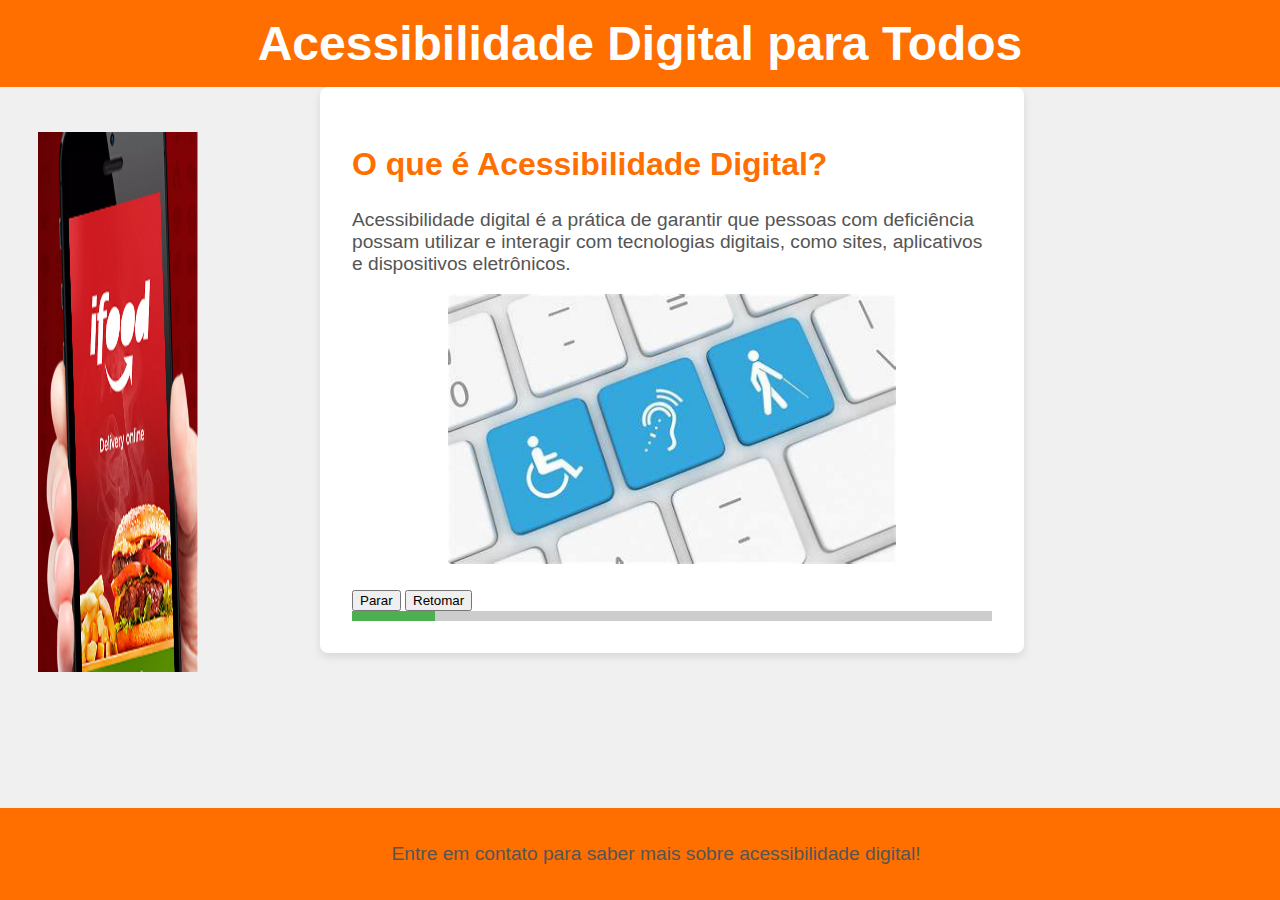
<file: index.html>
<!DOCTYPE html>
<html lang="pt-br">
	
	<head>
		<meta charset="UTF-8">
		<meta name="viewport" content="width=device-width, initial-scale=1.0">
		<title>Landing Page de Acessibilidade Digital para gente sem mão</title>  		
		<link rel="icon" type="image/x-icon" href="cadeirante.jpeg">		
		<link rel="stylesheet" href="styles.css">		
	</head>
	
	<body>
		<div vw class="enabled">
			<div vw-access-button class="active"></div>
			<div vw-plugin-wrapper>
				<div class="vw-plugin-top-wrapper"></div>
			</div>
		</div>
		
		<header>
			<h1>Acessibilidade Digital para Todos</h1>
		</header>
		<div id="carregamento"></div>
		<main>		
			<aside>
				<img src="ifood.png" alt="anuncio do ifood">
			</aside>
			<section id="meio">
				<div class="carousel-container">
					<div class="carousel-slide active">
						<h2>O que é Acessibilidade Digital?</h2>
						<p>Acessibilidade digital é a prática de garantir que pessoas com deficiência possam utilizar e interagir com tecnologias digitais, como sites, aplicativos e dispositivos eletrônicos.</p>
						<img src="aceesivel.jpeg" alt="Pessoas com deficiência usando tecnologia" class="imgSlide"></div>
					<div class="carousel-slide">
						<h2>Por que é Importante?</h2>
						<p>A acessibilidade digital é importante para promover a inclusão e igualdade de oportunidades para todas as pessoas, independentemente de suas limitações físicas.</p>
						<img src="acesove.jpeg" alt="Tecnologias acessíveis" class="imgSlide" >
					</div>
					<div class="carousel-slide">
						<h2>Como Podemos Ajudar?</h2>
						<p>Existem várias formas de tornar a tecnologia mais acessível, como a utilização de padrões de codificação acessíveis, fornecer descrições alternativas para imagens e disponibilizar recursos para leitores de tela. Como essa página onde o mouse é inútil!</p>
						<img src="deficenca.jpg" alt="Ajudando pessoas com deficiência"class="imgSlide" >
					</div>
					<div class="carousel-slide">
						<h2>Como apliquei isso aqui?</h2>
						<p>Para deficientes físicos, sites como excesso de interatividade podem ser um problema, por isso, desenvolvi utilizando um modelo de <i>apresentação de slides</i>, onde sequer é necessário clicar em algum link para acessar as informações!</p>
						<img src="slides.jpg" alt="Apresentação de slides" class="imgSlide">
					</div>
					<div class="carousel-slide">
						<h2>Apenas os manetas/pernetas são deficientes?</h2>
						<p>Por exemplo, quando você esta com as mão ocupadas, mas prescisa acessar algum tipo de dado/informação, naquele momento você se torna elegível a utilizar os recursos que a acessibilidade para <i>manetas</i> pode oferecer!</p>
						<img src="semao.jpg" alt="Apresentação de slides" class="imgSlide">
					</div>				
				</div>
				<button id="stopButton" title="Parar">Parar</button>
				<button id="resumeButton"title="Retomar">Retomar</button>
				<div class="progress-bar">
					<div class="progress"></div>
				</div>
			</section>    
		</main>
		<footer>
			<p>Entre em contato para saber mais sobre acessibilidade digital!</p>    
		</footer>
		<script src="script.js"></script>
		<script>
			function speakText() {
				const apiKey = "300a90f59f474267bdfe74a93c450acc";
				const text = "Olá, este é um exemplo de conversão de texto para fala.";
				const url = `https://api.voicerss.org/?key=${apiKey}&hl=pt-br&src=${encodeURIComponent(text)}`;
				
				const audio = new Audio(url);
				audio.play();
			}
		</script>
		<script src="https://vlibras.gov.br/app/vlibras-plugin.js"></script>
		<script>
			new window.VLibras.Widget('https://vlibras.gov.br/app');
		</script>		
	</body>
	
</html>
</file>
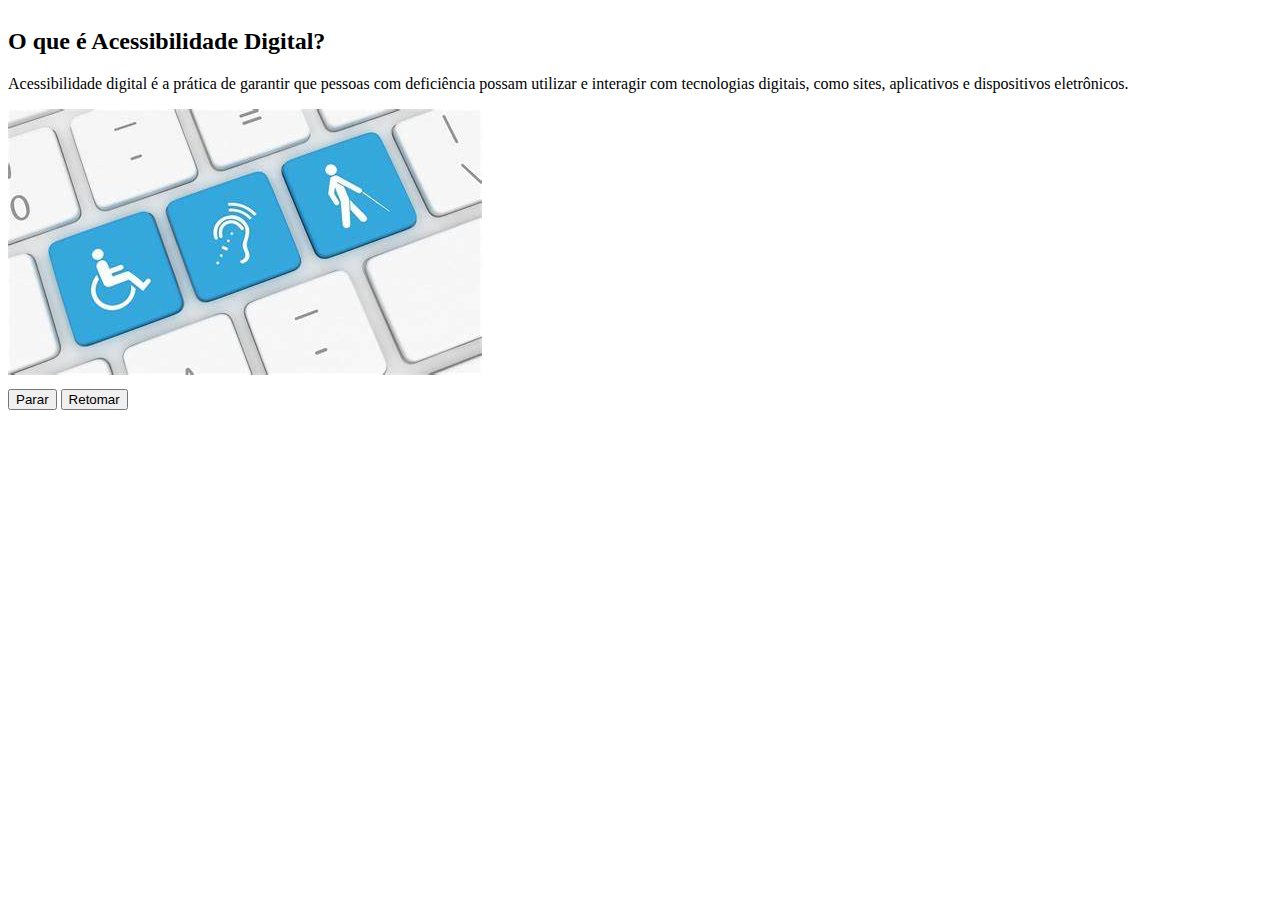
<file: exemplo.html>
<!DOCTYPE html>
<html lang="en">
	<head>
		<meta charset="UTF-8">
		<meta name="viewport" content="width=device-width, initial-scale=1.0">
		<style>
			.carousel-container {
			position: relative;
			max-width: 100%;
			overflow: hidden;
			}
			
			.carousel-slide {
			display: none;
			width: 100%;
			transition: opacity 1s ease-in-out;
			}
			
			.carousel-slide.active {
			display: block;
			}
			
			#stopButton, #resumeButton {
			margin-top: 10px;
			cursor: pointer;
			}
		</style>
	</head>
	<body>
		<div class="carousel-container">
			<div class="carousel-slide active">
				<h2>O que é Acessibilidade Digital?</h2><p>Acessibilidade digital é a prática de garantir que pessoas com deficiência possam utilizar e interagir com tecnologias digitais, como sites, aplicativos e dispositivos eletrônicos.</p><img src="aceesivel.jpeg" alt="Pessoas com deficiência usando tecnologia" class="imgSlide">
			</div>
			<div class="carousel-slide">
				<section><h2>Por que é Importante?</h2><p>A acessibilidade digital é importante para promover a inclusão e igualdade de oportunidades para todas as pessoas, independentemente de suas limitações físicas.</p><img src="acesove.jpeg" alt="Tecnologias acessíveis" class="imgSlide" ></section>
			</div>
			<div class="carousel-slide">
				<h1>Slide 3</h1>
			</div>
		</div>
		<button id="stopButton">Parar</button>
		<button id="resumeButton">Retomar</button>
		
		<script>
			const slides = document.querySelectorAll('.carousel-slide');
			const stopButton = document.getElementById('stopButton');
			const resumeButton = document.getElementById('resumeButton');
			let currentSlideIndex = 0;
			let intervalId;
			
			function showSlide(index) {
				slides.forEach(slide => slide.classList.remove('active'));
				slides[index].classList.add('active');
			}
			
			function nextSlide() {
				currentSlideIndex = (currentSlideIndex + 1) % slides.length;
				showSlide(currentSlideIndex);
			}
			
			function startCarousel() {
				intervalId = setInterval(nextSlide, 3000);
			}
			
			function stopCarousel() {
				clearInterval(intervalId);
			}
			
			startCarousel();
			
			stopButton.addEventListener('click', () => {
				stopCarousel();
			});
			
			resumeButton.addEventListener('click', () => {
				startCarousel();
			});
		</script>
	</body>
</html>
</file>
<file: styles.css>
body {
	font-family: Arial, sans-serif;
	margin: 0;
	padding: 0;
	background-color: #f0f0f0;
}

header {
	background-color: #ff6f00;
	color: #fff;
	text-align: center;
	padding: 1rem;
}

h1 {
	font-size: 3rem;
	margin: 0;
}

main {
	/* max-width: 800px; */
	margin: 0 auto;
	/* padding: 2rem; */
}

section {
	margin-bottom: 2rem;
	background-color: #fff;
	padding: 2rem;
	box-shadow: 0 4px 8px rgba(0, 0, 0, 0.1);
	border-radius: 8px;
	max-width:50vw;
	margin-left:25vw;	
}

h2 {
	font-size: 2rem;
	color: #ff6f00;
	word-wrap:break-word;
}

p {
	font-size: 1.2rem;
	color: #555;
}

.imgSlide{
	display: block;
	margin: 1rem auto;
	border-radius: 4px;
	width:35vw;
	height:30vh;
}

footer {
	position:fixed;
	bottom:0;
	width:100vw;
	background-color: #ff6f00;
	color: #fff;
	text-align: center;
	padding: 1rem;
}

.enabled{
	float:right;	
}
.carousel-container {
	position: relative;
	max-width: 100%;
	overflow: hidden;
}

.carousel-slide {
	display: none;
	width: 100%;
	transition: opacity 1s ease-in-out;
}

.carousel-slide.active {
	display: block;
}

#stopButton, #resumeButton {
	margin-top: 10px;
	cursor: pointer;
}
.progress-bar {
    width: 100%;
    height: 10px;
    background-color: #ccc;
    position: relative;
}

.progress {
    height: 100%;
    width: 0;
    background-color: #4caf50;
    position: absolute;
    transition: width 1s linear;
}
aside{	
	float:left;
	width:12.5vw;
	height:60vh;
	margin-left:3vw;
	margin-top:5vh;
}
aside img{
	width:12.5vw;
	height:60vh;
}
</file>
